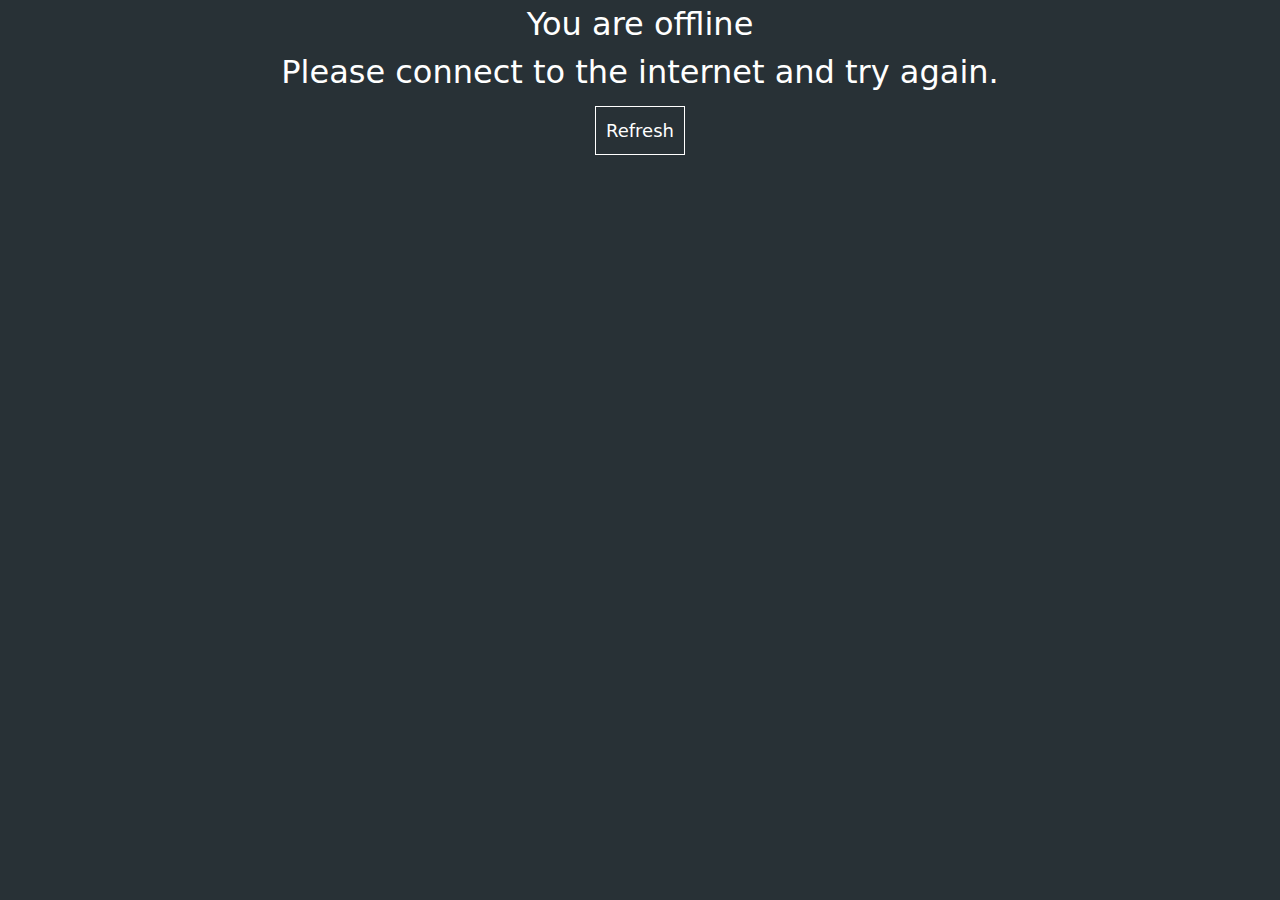
<file: offline.html>
<!DOCTYPE html>
<html lang="en">

<head>
    <meta charset="utf-8" />
    <meta http-equiv="X-UA-Compatible" content="IE=edge" />
    <meta name="viewport" content="width=device-width, initial-scale=1" />
    <link rel="stylesheet" href="Tailwind.css">
    <title>You are offline</title>

    <style>
        .yea {
            color: white;
            background-color: #283136;
            font-size: xx-large;
        }

        button {
            background-color: #283136;
            color: white;
            font-size: large;
            padding: 10px;
            margin: 10px;
            border: 1px solid white;
        }
    </style>
</head>

<body>
    <div class="text-center h-screen w-screen yea">


        <h1>You are offline</h1>
        <p>
            Please connect to the internet and try again.
        </p>
        <button onclick="window.location.reload()">
            Refresh
        </button>
    </div>
    <script>
        // Manual reload feature.
        document.querySelector("button").addEventListener("click", () => {
            window.location.reload();
        });

        // Listen to changes in the network state, reload when online.
        // This handles the case when the device is completely offline.
        window.addEventListener('online', () => {
            window.location.reload();
        });

        // Check if the server is responding and reload the page if it is.
        // This handles the case when the device is online, but the server
        // is offline or misbehaving.
        async function checkNetworkAndReload() {
            try {
                const response = await fetch('.');
                // Verify we get a valid response from the server
                if (response.status >= 200 && response.status < 500) {
                    window.location.reload();
                    return;
                }
            } catch {
                // Unable to connect to the server, ignore.
            }
            window.setTimeout(checkNetworkAndReload, 2500);
        }

        checkNetworkAndReload();
    </script>
</body>

</html>
</file>
